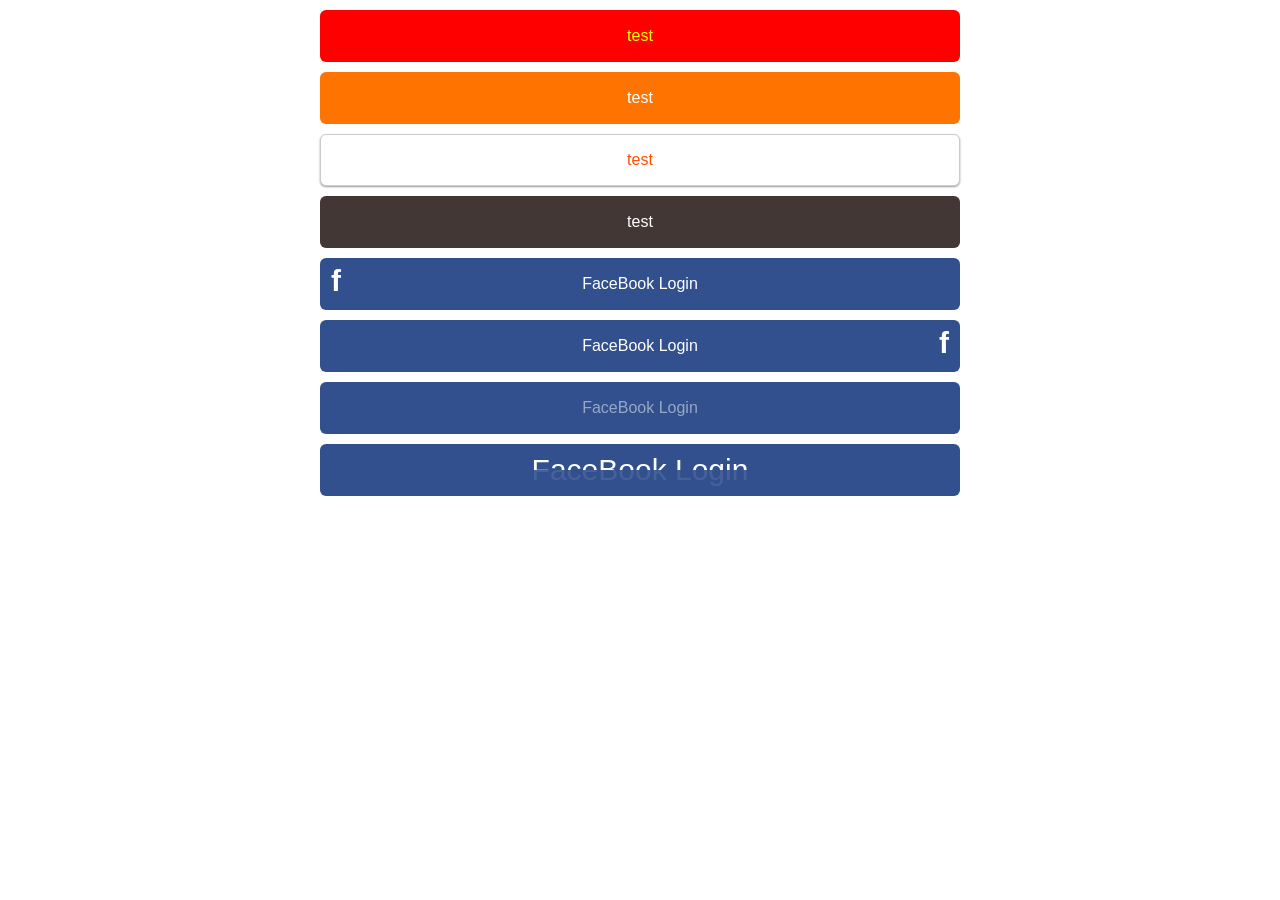
<file: src/button/index.html>
<!DOCTYPE html>
<html lang="en">
<head>
    <meta charset="UTF-8">
    <title></title>
    <meta name="viewport"  content="width=device-width,initial-scale=1,maximum-scale=1,minimum-scale=1,user-scalable=no"/>
    <link href="../lib/reset.css" rel="stylesheet">
    <link href="index.css" rel="stylesheet">
</head>
<body>

<div class="wrapper">
    <div class="normal-btn1 v-margin10">
        <span>test</span>
    </div>
    <div class="normal-btn2 v-margin10">
        <span>test</span>
    </div>
    <div class="normal-btn3 v-margin10">
        <span>test</span>
    </div>
    <div class="normal-btn4 v-margin10">
        <span>test</span>
    </div>
    <div class="icon-btn1-left v-margin10">
        <span>FaceBook Login</span>
    </div>
    <div class="icon-btn1-right v-margin10">
        <span>FaceBook Login</span>
    </div>
    <div class="icon-btn1-top v-margin10">
        <span>FaceBook Login</span>
    </div>
    <div class="icon-btn1-bottom v-margin10">
        <span>FaceBook Login</span>
    </div>
</div>

</body>
</html>
</file>
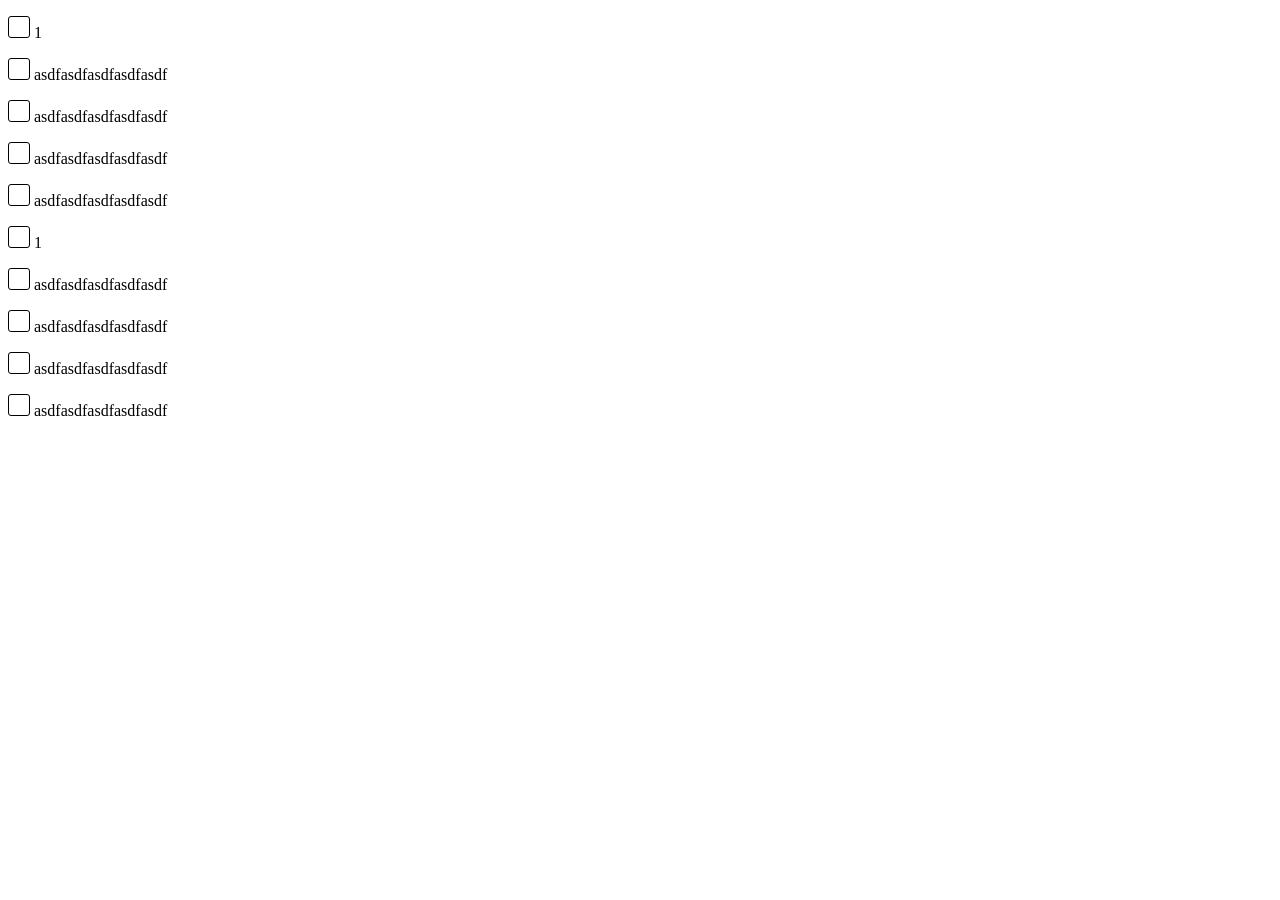
<file: src/checkbox/index.html>
<!DOCTYPE html>
<html lang="en">
<head>
    <meta charset="UTF-8">
    <title></title>
    <link href="index.css" rel="stylesheet">
</head>
<body>

<div data-group-all="0" class="checkbox">
    <p>

    <div class='w-cb w-cb-0'></div>
    1
    </p>

</div>
<div data-grounp-all="0" data-group="0" class="checkbox">
    <p>

    <div class='w-cb w-cb-0'></div>
    <span>asdfasdfasdfasdfasdf</span>
    </p>
    <p>

    <div class='w-cb w-cb-0'></div>
    <span>asdfasdfasdfasdfasdf</span>
    </p><p>

    <div class='w-cb w-cb-0'></div>
    <span>asdfasdfasdfasdfasdf</span>
    </p><p>

    <div class='w-cb w-cb-0'></div>
    <span>asdfasdfasdfasdfasdf</span>
    </p>


</div>


<div data-group-all="1" class="checkbox">
    <p>

    <div class='w-cb w-cb-0'></div>
    1
    </p>

</div>
<div data-grounp-all="1" data-group="1" class="checkbox">
    <p>
    <div class='w-cb w-cb-0'></div>
    <span>asdfasdfasdfasdfasdf</span>
    </p>
    <p>
    <div class='w-cb w-cb-0'></div>
    <span>asdfasdfasdfasdfasdf</span>
    </p><p>

    <div class='w-cb w-cb-0'></div>
    <span>asdfasdfasdfasdfasdf</span>
    </p><p>
    <div class='w-cb w-cb-0'></div>
    <span>asdfasdfasdfasdfasdf</span>
    </p>
</div>
<script src="../lib/zepto.js"></script>
<script src="index.js"></script>
<script>
    var c = new CheckBox();
</script>
</body>
</html>
</file>
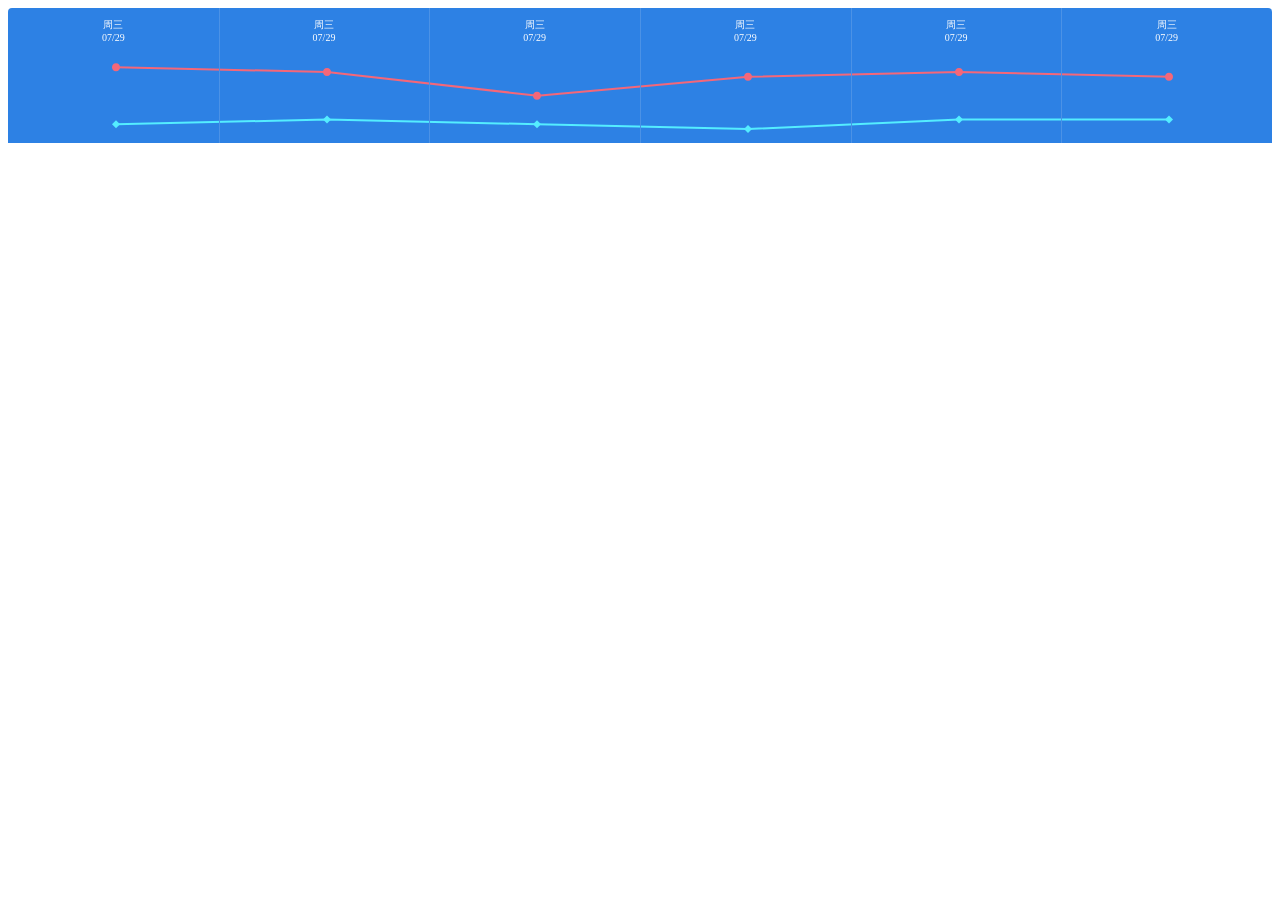
<file: src/wetherChart/index.html>
<!DOCTYPE html>
<html>
<head lang="en">
    <meta charset="UTF-8">
    <title></title>
    <script src="../lib/zepto.js"></script>

    <script src="../lib/highcharts.js"></script>
    <script src="index.js"></script>
    <link rel="stylesheet" href="index.css">
</head>
<body>

<div style="position: relative">
    <div id="titleWrapper" class="wether-title">
        <ul>
            <li>
                <span>周三</span>
                <span>07/29</span>
                <span></span>

            </li>
            <li>
                <span>周三</span>
                <span>07/29</span>
                <span></span>
                <span class="border"></span>
            </li>
            <li>
                <span>周三</span>
                <span>07/29</span>
                <span></span>
                <span class="border"></span>
            </li>
            <li>
                <span>周三</span>
                <span>07/29</span>
                <span></span>
                <span class="border"></span>
            </li>
            <li>
                <span>周三</span>
                <span>07/29</span>
                <span></span>
                <span class="border"></span>
            </li>
            <li>
                <span>周三</span>
                <span>07/29</span>
                <span></span>
                <span class="border"></span>
            </li>
        </ul>
    </div>
    <div style="width:100%;height:100px;" id="test">

    </div>
</div>
<script>
    var wether = new Wether({wrapper: "#test",day:[7, 6, 1, 5, 6, 5],night:[-5, -4, -5, -6, -4, -4]});
    wether.init();
</script>
</body>
</html>
</file>
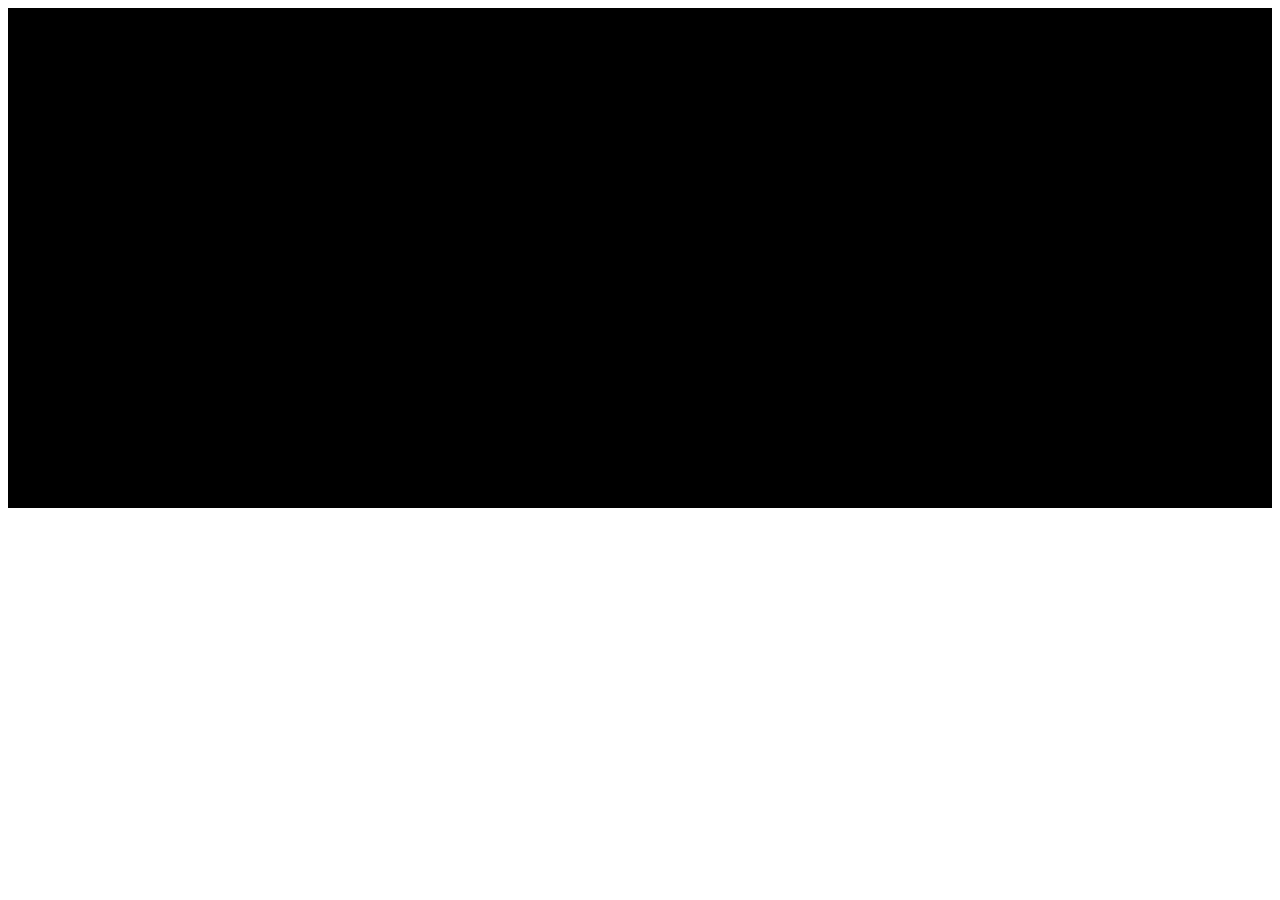
<file: src/slide/test.html>
<!DOCTYPE html>
<html lang="en">
<head>
    <meta charset="UTF-8">
    <meta name="viewport"
          content="width=device-width,initial-scale=1,maximum-scale=1,minimum-scale=1,user-scalable=no"/>
    <meta content="telephone=no" name="format-detection"/>
    <meta name="apple-touch-fullscreen" content="yes"/>
    <meta name="apple-mobile-web-app-capable" content="yes"/>
    <meta name="apple-mobile-web-app-status-bar-style" content="#59453e"/>
    <meta name="renderer" content="webkit">
    <meta name="full-screen" content="yes">
    <meta name="apple-mobile-web-app-capable" content="yes">
    <link rel="apple-touch-icon" href="../../images/common/logo.png"/>
    <link rel="apple-touch-startup-image" href="../../images/common/logo.png"/>
    <link rel="shortcut icon" href="../../images/common/logo.png"/>
    <meta name="apple-mobile-web-app-status-bar-style" content="black-translucent">
    <title></title>
    <!--<link href="../../lib/base.css" rel="stylesheet">-->
    <link href="index.css" rel="stylesheet">
</head>

<body>


<div id="test">


</div>

<div style="background-color: black;height: 500px;" id="next"></div>

<script src="../lib/libAll.js"></script>
<script src="iscroll.js"></script>
<script src="index.js"></script>
<script>
    var slide = new Wlib.Slider({
        wrapper: "#test",
        sibling : "#next",
        dir: "0",
        inner: "innerHTMLinnerHTMLinnerHTMLinnerHTMLinnerHTMLinnerHTMLinnerHTML"
    })

    setInterval(function(){
        slide.slideIn();
    },1000);
    setInterval(function(){
        slide.slideOut();
    },1500);
</script>
</body>
</html>
</file>
<file: src/button/index.css>
html {
  -ms-text-size-adjust: 100%;
  -webkit-text-size-adjust: 100%;
  -webkit-tap-highlight-color: transparent; }

html, body {
  margin: 0px;
  padding: 0px;
  font-family: HiraginoSansGB-W3, 'Hiragino Sans GB', Arial, Monaco, tahoma, arial, sans-serif; }

section, footer, nav, em, mark, p, span, ul, li, ol, h1, h2, h3, h4, input, textarea {
  margin: 0;
  padding: 0;
  list-style: none;
  font-style: normal; }

article, aside, details, figcaption, figure, footer, header, hgroup, main, menu, nav, section, summary {
  display: block; }

audio, canvas, progress, video {
  display: inline-block;
  vertical-align: baseline; }

audio:not([controls]) {
  display: none;
  height: 0; }

[hidden], template {
  display: none; }

img {
  border: 0; }

a {
  background-color: transparent;
  text-decoration: none; }

a:active, a:hover {
  outline: 0; }

abbr[title] {
  border-bottom: 1px dotted; }

b, strong {
  font-weight: bold; }

dfn {
  font-style: italic; }

mark {
  background-color: transparent; }

small {
  font-size: 80%; }

sub, sup {
  font-size: 75%;
  line-height: 0;
  position: relative;
  vertical-align: baseline; }

sup {
  top: -0.5em; }

sub {
  bottom: -0.25em; }

svg:not(:root) {
  overflow: hidden; }

figure {
  margin: 1em 40px; }

hr {
  box-sizing: content-box;
  height: 0; }

pre {
  overflow: auto; }

code, kbd, pre, samp {
  font-family: monospace, monospace;
  font-size: 1em; }

button, input, optgroup, select, textarea {
  margin: 0;
  padding: 0;
  border: none;
  outline: none;
  background: transparent;
  -webkit-tap-highlight-color: transparent; }

button {
  overflow: visible; }

button, select {
  text-transform: none; }

button, html input[type="button"], input[type="reset"], input[type="submit"] {
  -webkit-appearance: button;
  cursor: pointer; }

button[disabled], html input[disabled] {
  cursor: default; }

button::-moz-focus-inner, input::-moz-focus-inner {
  border: 0;
  padding: 0; }

input {
  line-height: normal; }

input[type="checkbox"], input[type="radio"] {
  box-sizing: border-box;
  padding: 0; }

input[type="number"]::-webkit-inner-spin-button, input[type="number"]::-webkit-outer-spin-button {
  height: auto; }

input[type="search"] {
  -webkit-appearance: textfield;
  box-sizing: content-box; }

input[type="search"]::-webkit-search-cancel-button, input[type="search"]::-webkit-search-decoration {
  -webkit-appearance: none; }

fieldset {
  border: 1px solid #c0c0c0;
  margin: 0 2px;
  padding: 0.35em 0.625em 0.75em; }

legend {
  border: 0;
  padding: 0; }

textarea {
  overflow: auto; }

optgroup {
  font-weight: bold; }

table {
  border-collapse: collapse;
  border-spacing: 0; }

td, th {
  padding: 0; }

.wrapper {
  max-width: 640px;
  margin-left: auto;
  margin-right: auto; }

.v-margin10 {
  margin: 10px 0px; }

.container {
  padding: 10px; }

.w-btn-wrapper, .normal-btn1, .normal-btn2, .normal-btn3, .normal-btn4, .normal-btn5, .icon-btn1-left, .icon-btn1-right, .icon-btn1-top, .icon-btn1-bottom {
  background-color: #000000;
  display: flex;
  align-items: center;
  color: #FFFFFF;
  height: 50px;
  text-align: center;
  border: 1px solid transparent;
  border-radius: 6px; }
  .w-btn-wrapper span, .normal-btn1 span, .normal-btn2 span, .normal-btn3 span, .normal-btn4 span, .normal-btn5 span, .icon-btn1-left span, .icon-btn1-right span, .icon-btn1-top span, .icon-btn1-bottom span {
    display: block;
    flex: 1; }
  .w-btn-wrapper:active, .normal-btn1:active, .normal-btn2:active, .normal-btn3:active, .normal-btn4:active, .normal-btn5:active, .icon-btn1-left:active, .icon-btn1-right:active, .icon-btn1-top:active, .icon-btn1-bottom:active {
    background-position: center center;
    background-repeat: no-repeat;
    background-size: 0 0;
    background-image: url("[data-uri]");
    background-repeat: repeat-x; }

.normal-btn1 {
  background-color: red;
  display: flex;
  align-items: center;
  color: yellow;
  height: 50px;
  text-align: center;
  border: 1px solid transparent;
  border-radius: 6px; }

.normal-btn2 {
  background-color: #ff7400;
  display: flex;
  align-items: center;
  color: #FFF;
  height: 50px;
  text-align: center;
  border: 1px solid transparent;
  border-radius: 6px; }

.normal-btn3 {
  background-color: #FFF;
  display: flex;
  align-items: center;
  color: #ff5000;
  height: 50px;
  text-align: center;
  border: 1px solid #ccc;
  border-radius: 6px;
  box-shadow: 0 1px 2px rgba(0, 0, 0, 0.4); }

.normal-btn4 {
  background-color: rgba(47, 34, 33, 0.9);
  display: flex;
  align-items: center;
  color: #FFF;
  height: 50px;
  text-align: center;
  border: 1px solid transparent;
  border-radius: 6px; }

.normal-btn5, .icon-btn1-left, .icon-btn1-right, .icon-btn1-top, .icon-btn1-bottom {
  background-color: #32508e;
  display: flex;
  align-items: center;
  color: #FFF;
  height: 50px;
  text-align: center;
  border: 1px solid transparent;
  border-radius: 6px; }

.icon-btn1-left {
  position: relative; }
  .icon-btn1-left:before {
    content: 'f';
    font-size: 30px;
    font-weight: 800;
    position: absolute;
    top: 5px;
    left: 10px; }

.icon-btn1-right {
  position: relative; }
  .icon-btn1-right:after {
    content: 'f';
    font-size: 30px;
    font-weight: 800;
    position: absolute;
    top: 5px;
    right: 10px; }

.icon-btn1-top {
  position: relative;
  overflow: hidden; }
  .icon-btn1-top:before {
    content: '';
    font-size: 12px;
    font-weight: 800;
    position: absolute;
    top: 0px;
    left: 0px;
    width: 100%;
    height: 100%;
    text-align: center;
    background-color: rgba(50, 80, 142, 0.5); }

.icon-btn1-bottom {
  position: relative;
  overflow: hidden;
  font-size: 30px; }
  .icon-btn1-bottom:before {
    content: '';
    font-size: 12px;
    font-weight: 800;
    position: absolute;
    bottom: 0px;
    left: 0px;
    width: 100%;
    height: 50%;
    text-align: center;
    background-color: rgba(50, 80, 142, 0.9); }

/*# sourceMappingURL=index.css.map */
</file>
<file: src/checkbox/index.css>
.w-cb {
  display: inline-block;
  border-radius: 3px;
  border: 1px solid black;
  width: 20px;
  height: 20px;
  position: relative; }

.w-cb.w-cb-1 {
  background-image: url("duigou.png");
  background-position: center center; }

.w-cb.w-cb-2:after {
  position: absolute;
  content: " ";
  width: 15px;
  height: 15px;
  border-radius: 15px;
  background-color: black;
  top: 2.5px;
  left: 2.5px; }

/*# sourceMappingURL=index.css.map */
</file>
<file: src/wetherChart/index.css>
.highcharts-container .highcharts-axis-labels {
  display: none; }
.highcharts-container .highcharts-legend {
  display: none; }
.highcharts-container .highcharts-axis {
  display: none; }

.clear-radius {
  border-radius: 0px !important; }

#bottomWrapper {
  padding: 0px 0px 5px 0px;
  border-top: 1px solid #4b92e6; }
  #bottomWrapper li {
    padding: 5px 0px; }

.bottom-radius {
  border-radius: 0 0 4px 4px !important; }

#nightWrapper {
  padding: 0px; }

.wether-title {
  background-color: #2d81e4;
  color: white;
  border-radius: 4px 4px 0px 0px;
  padding-top: 10px; }
  .wether-title ul {
    list-style: none;
    margin: 0px 0px;
    padding: 0px;
    display: flex; }
    .wether-title ul li {
      flex: 1;
      flex-direction: column;
      text-align: center; }
      .wether-title ul li span {
        display: block;
        font-size: 10px; }
      .wether-title ul li span.border {
        display: block;
        width: 1px;
        position: absolute;
        background-color: #4b92e6;
        top: 0px;
        bottom: 0px;
        z-index: 100; }
      .wether-title ul li .icon {
        transform: scale(0.85); }

/*# sourceMappingURL=index.css.map */
</file>
<file: src/slide/index.css>
.l-slide-in {
  transform: translate3d(0%, 0px, 0px) !important;
  -webkit-transform: translate3d(0%, 0px, 0px) !important; }

.r-slide-in {
  transform: translate3d(20%, 0px, 0px) !important;
  -webkit-transform: translate3d(20%, 0px, 0px) !important; }

.l-slide-in-main {
  transform: translate3d(80%, 0px, 0px) !important;
  -webkit-transform: translate3d(80%, 0px, 0px) !important; }

.r-slide-in-main {
  transform: translate3d(-80%, 0px, 0px) !important;
  -webkit-transform: translate3d(-80%, 0px, 0px) !important; }

.m-slide {
  -webkit-transition: all 300ms cubic-bezier(0, 1, 1, 1);
  /* older webkit */
  -webkit-transition: all 300ms cubic-bezier(0, 1.095, 1, 1);
  -moz-transition: all 300ms cubic-bezier(0, 1.095, 1, 1);
  -o-transition: all 300ms cubic-bezier(0, 1.095, 1, 1);
  transition: all 300ms cubic-bezier(0, 1.095, 1, 1);
  /* custom */
  -webkit-transition-timing-function: cubic-bezier(0, 1, 1, 1);
  /* older webkit */
  -webkit-transition-timing-function: cubic-bezier(0, 1.095, 1, 1);
  -moz-transition-timing-function: cubic-bezier(0, 1.095, 1, 1);
  -o-transition-timing-function: cubic-bezier(0, 1.095, 1, 1);
  transition-timing-function: cubic-bezier(0, 1.095, 1, 1);
  /* custom */
  width: 80%; }

.slide-overlay {
  position: fixed;
  left: 0px;
  width: 100%;
  height: 100%;
  background-color: rgba(89, 70, 61, 0.6);
  z-index: 10;
  top: 0px; }

body {
  overflow-x: hidden; }

#scrollwrapper {
  z-index: 10; }

/*# sourceMappingURL=index.css.map */
</file>
